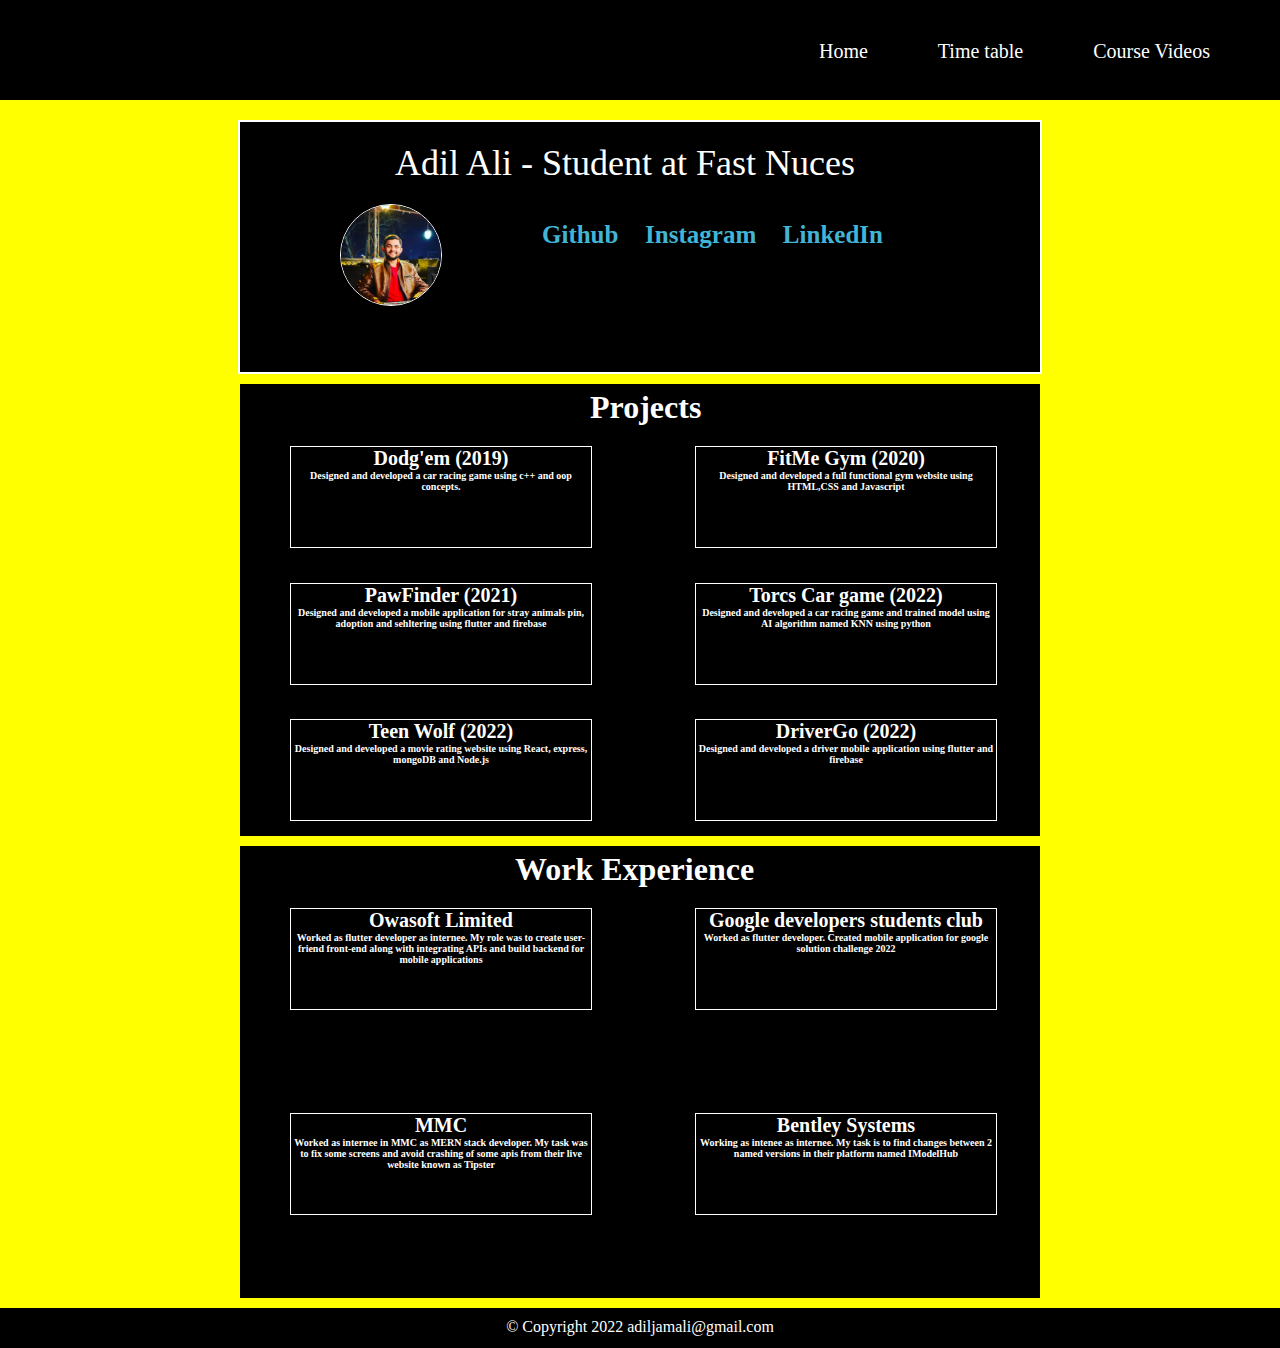
<file: index.html>
<!DOCTYPE html>
<html lang="en">
<head>
    <meta charset="UTF-8">
    <meta http-equiv="X-UA-Compatible" content="IE=edge">
    <meta name="viewport" content="width=device-width, initial-scale=1.0">
    <title>Document</title>
    <link rel="stylesheet" href="./styles.css">
</head>
<body style="background-color:yellow">
    <nav id="navBar">
        <ul id="navItems">
           <a class="linksss" href="./index.html"><li class="items">Home</li></a> 
           <a class="linksss" href="./timetable.html"><li class="items">Time table</li></a>
           <a class="linksss"  href="./courseVideos.html"><li class="items">Course Videos</li></a> 
        </ul>
    </nav>
    <div class="header_div">
        <h2 id="titleinfo">Adil Ali - Student at Fast Nuces</h2>
        <div class="links">
        <img id="profileImg" src="./images/mypic.jpeg"/>      
        <h1 id="l1"><a target="_blank" class="socialLinks" href="https://github.com/itxadil">Github</a> - <a target="_blank" class="socialLinks" href="https://www.instagram.com/invites/contact/?i=culfk38zu3ax&utm_content=cxpf4qa">Instagram</a> - <a target="_blank" class="socialLinks" href="https://www.linkedin.com/in/adil-ali-536676237">LinkedIn</a></h1>
    </div>
    </div>
    <div class="projects">
        <h1 id="pppp">Projects</h1>
    <div class="main_div">
        
        <div class="subdivs">
            <h1>Dodg'em (2019)</h1>
            <p>Designed and developed a car racing game using c++ and oop concepts.</p>
        </div>
        <div class="subdivs">
            <h1>FitMe Gym (2020)</h1>
            <p>Designed and developed a full functional gym website using HTML,CSS and Javascript</p>
        </div>
        <div class="subdivs">
            <h1>PawFinder (2021)</h1>
            <p>Designed and developed a mobile application for stray animals pin, adoption and sehltering using flutter and firebase</p>
        </div>
        <div class="subdivs">
            <h1>Torcs Car game (2022)</h1>
            <p>Designed and developed a car racing game and trained model using AI algorithm named KNN using python</p>
        </div>
        <div class="subdivs">
            <h1>Teen Wolf (2022)</h1>
            <p>Designed and developed a movie rating website using React, express, mongoDB and Node.js</p>
        </div>
        <div class="subdivs">
            <h1>DriverGo (2022)</h1>
            <p>Designed and developed a driver mobile application using flutter and firebase</p>
        </div>
    </div>
    </div>
    <div class="projects">
        <h1 id="pppp1">Work Experience</h1>
    <div class="main_div">
        
        <div class="subdivs">
            <h1>Owasoft Limited</h1>
            <p>Worked as flutter developer as internee. My role was to create user-friend front-end along with integrating APIs and build backend for mobile applications</p>
        </div>
        <div class="subdivs">
            <h1>Google developers students club</h1>
            <p>Worked as flutter developer. Created mobile application for google solution challenge 2022</p>
        </div>
        <div class="subdivs">
            <h1>MMC</h1>
            <p>Worked as internee in MMC as MERN stack developer. My task was to fix some screens and avoid crashing of some apis from their live website known as Tipster</p>
        </div>
        <div class="subdivs">
            <h1>Bentley Systems</h1>
            <p>Working as intenee as internee. My task is to find changes between 2 named versions in their platform named IModelHub</p>
        </div>

    </div>
    </div>
    <div id="fooot">
    <footer>&copy; Copyright 2022 adiljamali@gmail.com</footer>
    </div>
</body>
</html>
</file>
<file: styles.css>
*{
    padding: 0;
    margin: 0;
}
#navBar{
    height:100px;
    width:100%;
    background-color: black;
    justify-content: space-between;
    
}
.items{
    color:white;
    list-style-type: none;
    justify-content: space-between;
    padding-right: 70px;
    font-size: 20px;
    padding-top: 40px;
}
ul{
    display: flex;
    flex-direction: row;
    float: right;   
}
.header_div{
    width:800px;
    height:250px;
    border: 2px solid white;
    display: block;
    margin: auto;
    margin-top: 20px;
    background-color: black;
}
#titleinfo{
    width:490px;
    display: block;
    margin: auto;
    font-family: serif;
    font-size: 36px;
    color: white;
    font-weight: normal;
    padding-top:20px;
}
#profileImg{
    width: 100px;
    border-radius: 100%;
    border: 1px solid white;
    margin-left: 100px;
    margin-top: 20px;
    height: 100px;
}
.socialLinks{
    color: #42b4d6;
    list-style-type: none;
    text-decoration: none;
    font-size: 25px;
    padding-top:100px
}
.socialLinks:hover{
  text-decoration: underline;
}
.links{
    display: flex;
    flex-direction: row;
}
#l1{
    padding-left: 100px;
    padding-top: 30px;
}
.main_div{
    width:800px;
    height:400px;
  
    grid-template-columns: auto auto ;
    gap: 10px;
    display: block;
    margin: auto;
    margin-top: 10px;
    background-color: black;
    display: grid;
   
}
.subdivs{
    margin-left: 50px;
    margin-top: 10px;
    color: white;
    font-size: 10px;
    font-weight: bold;
    width:300px;
    height:100px;
    border: 1px solid white;
    text-align: center;
}

#fooot{
    margin-top:10px;
    padding-top: 10px;
    width: 100%;
    background-color: black;
    height: 30px;
    color: white;
    text-align: center;
}

.projects{
    width:800px;
    display: block;
    margin: auto;
    background-color: black;
    margin-top: 10px;
}
#pppp{
    color: white;
    display: block;
    margin: auto;
    width: 100px;
    padding-top: 5px;
}
#pppp1{
    color: white;
    display: block;
    margin: auto;
    width: 250px;
    padding-top: 5px;
}
.linksss{
    cursor: pointer;
    text-decoration: none;
}

.items:hover{
    color:aqua
}
@media only screen and (max-width: 767px) {
    #navBar{
        
        height:200px; 
        display: block;
        justify-content: space-between;
    }
    ul{
        display: flex;
        flex-direction: column;
        float: left;
    }
    .header_div{
        width:100vw;
        height:250px;
        border: 2px solid white;
        display: block;
        margin: auto;
        margin-top: 20px;
        background-color: black;
        
    }
    .links{
        display: flex;
        flex-direction: column;
    }
    #l1{
        padding-left: 0px;
        padding-top: 0px;
    }
    .projects{
        width:100%;
        display: block;
        margin: auto;
        background-color: black;
        margin-top: 10px;
    }
    .main_div{
        width:100%;
        height:700px;
        display: block;
        margin: auto;
        margin-top: 10px;
        background-color: black;
        padding-left: 20px;
       
    }
    
  }
  @media only screen and (min-width: 767px) and (max-width: 991px){
    ul{
        display: flex;
        flex-direction: row;
        float: left;
    }
    h1{
        font-size: 20px;
    }
  }
</file>
